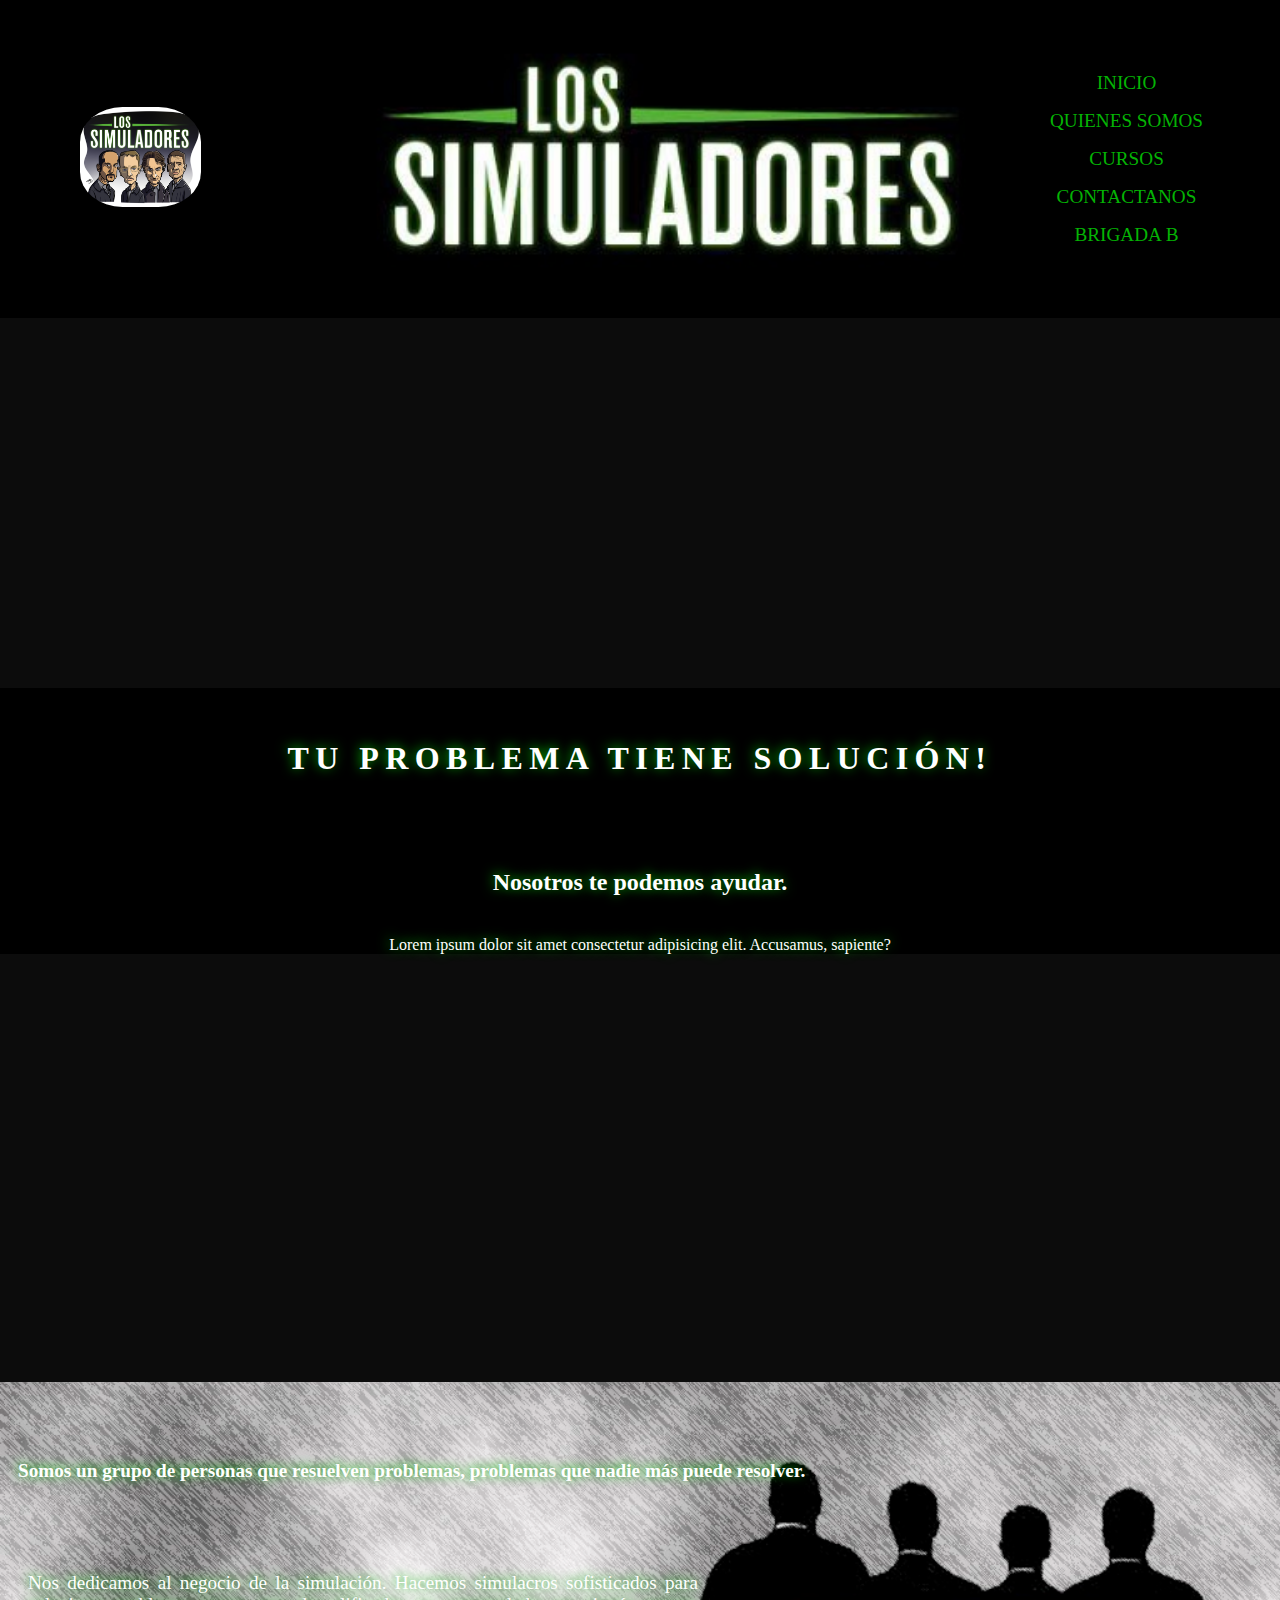
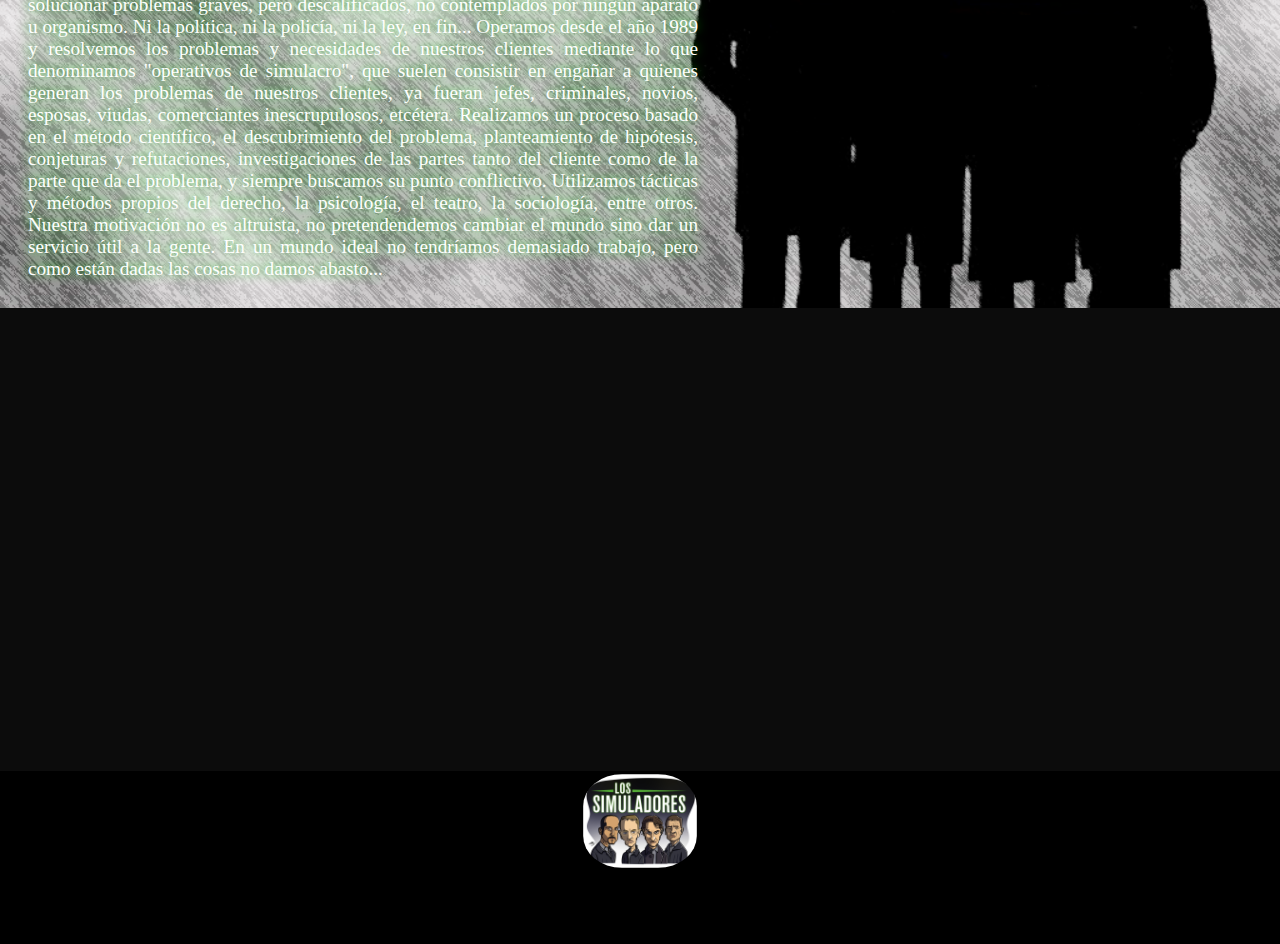
<file: index.html>
<!DOCTYPE html>
<html lang="en">
<head>
    <meta charset="UTF-8">
    <meta http-equiv="X-UA-Compatible" content="IE=edge">
    <meta name="viewport" content="width=device-width, initial-scale=1.0">
    <link rel="shorcuit icon" href="./multimedia/federico-aristimuno-los-simuladores.jpg">
    <link rel="stylesheet" href="https://use.fontawesome.com/releases/v5.15.4/css/all.css" integrity="sha384-DyZ88mC6Up2uqS4h/KRgHuoeGwBcD4Ng9SiP4dIRy0EXTlnuz47vAwmeGwVChigm" crossorigin="anonymous">
    <link rel="stylesheet" href="https://cdnjs.cloudflare.com/ajax/libs/animate.css/4.1.1/animate.min.css"/>
    <link rel="stylesheet" href="./css/estilos.css">
    <title>Los Simuladores</title>
</head>
<body>
    <div class="grilla">

    <header class="header">
        <a href="./index.html"><img src="./multimedia/federico-aristimuno-los-simuladores.jpg" alt=""></a>
        <ul>
        <li><a href="./index.html">INICIO</a></li>
        <li><a href="./paginas/quienessomos.html">QUIENES SOMOS</a></li>
        <li><a href="./paginas/cursos.html">CURSOS</a></li>
        <li><a href="./paginas/contactanos.html">CONTACTANOS</a></li>
        <li><a href="./paginas/brigadab.html">BRIGADA B</a></li>
    </ul>
    </header>
    
        <section class="seccion-principal">
         <h1>TU PROBLEMA TIENE SOLUCIÓN!</h1>
         <h2>Nosotros te podemos ayudar.</h2>
         <p>Lorem ipsum dolor sit amet consectetur adipisicing elit. Accusamus, sapiente?</p>
         </section>
         <section class="seccion-dos">
            <h3>Somos un grupo de personas que resuelven problemas,
                problemas que nadie más puede resolver.</h3>
            <p>Nos dedicamos al negocio de la simulación. Hacemos simulacros sofisticados para solucionar problemas graves, pero descalificados, no contemplados por ningún aparato u organismo. Ni la política, ni la policía, ni la ley, en fin...
                Operamos desde el año 1989 y resolvemos los problemas y necesidades de nuestros clientes mediante lo que denominamos "operativos de simulacro", que suelen consistir en engañar a quienes generan los problemas de nuestros clientes, ya fueran jefes, criminales, novios, esposas, viudas, comerciantes inescrupulosos, etcétera.
                Realizamos un proceso basado en el método científico, el descubrimiento del problema, planteamiento de hipótesis, conjeturas y refutaciones, investigaciones de las partes tanto del cliente como de la parte que da el problema, y siempre buscamos su punto conflictivo. Utilizamos tácticas y métodos propios del derecho, la psicología, el teatro, la sociología, entre otros.
                Nuestra motivación no es altruista, no pretendendemos cambiar el mundo sino dar un servicio útil a la gente.
                En un mundo ideal no tendríamos demasiado trabajo, pero como están dadas las cosas no damos abasto...
                </p>
         </section>
    

    <footer class="footer">
        <a href="./index.html"><img src="./multimedia/federico-aristimuno-los-simuladores.jpg" alt=""></a>
        <ul>
            <i class="fab fa-facebook-square"></i>
            <i class="fab fa-twitter"></i>
            <i class="fab fa-youtube"></i>
            <i class="fab fa-instagram"></i>
        </ul>
    </footer>
</div>
<script src="js/wow.js"></script><script>new WOW().init();</script>
</body>
</html>
</file>
<file: css/estilos.css>
* {
    padding: 0;
    margin: 0;
    box-sizing: border-box;
}

.grilla {
    display: grid;
    grid-template-columns: 1fr;
    grid-template-rows: 1fr 2fr 3fr 2fr;
    grid-template-areas:
        "header"
        "seccion-principal"
        "seccion-dos"
        "footer";
    align-items: end;
    background-color: rgb(12,12,12);
    /* background-image: linear-gradient(45deg,rgb(12,12,12) 80%, rgb(4, 180, 4)); */
}

.header {
    background-image: url(../multimedia/header1.jpg);
    background-position: center;
    background-repeat: no-repeat;
    background-size: cover;
    grid-area: header;
    display: flex;
    justify-content: space-between;
    align-items: center;
    padding: 2rem;
}

.header img {
    height: 100px;
    border-radius: 35%;
    margin: 1rem;
}

.header ul {
    display: flex;
    flex-direction: column;
}

header li {

    margin: 5px 10px;
    padding: 3px;
    transition: 0.5s;
}

.header li:hover {
    font-weight: 700;
}

header a {
    text-decoration: none;
    list-style: none;
    color: rgb(4, 180, 4);
}

.seccion-principal {
    background-color: black;
    display: flex;
    flex-direction: column;
    align-items: center;
    justify-content: center;
    color: #fff;
    text-shadow: -1px -1px 12px rgb(4, 180, 4);
    grid-area: seccion-principal;
    padding: 8rem;
}

.seccion-principal h1 {
    text-align: center;
    margin: 20px;
    max-width: 800px;
    font-size: 2rem;
    letter-spacing: 0.4rem;
    /* transform: translate(-300px,0); */
    animation-name: title;
    animation-duration: 4s;
    /* animation-delay: 2s; */
    position: relative;
    }
    @keyframes title{
        0%{left: -300px;top:0}
        100%{left: 0px; top: 0px}
    }
    

.seccion-principal h2 {
    text-align: center;
    margin: 40px;
    max-width: 500px;
    animation-name: second;
    animation-duration: 4s;
    position: relative;
}
@keyframes second{
    0%{left: 600px;top:0}
    100%{left: 0px; top: 0px}
}

.seccion-dos {
    background-image: url(../multimedia/silueta\ main.jpg);
    background-position: center;
    background-repeat: no-repeat;
    background-size: cover;
    display: flex;
    flex-direction: column;
    color: black;
    text-shadow: -1px -1px 11px rgb(4, 180, 4);
    grid-area: seccion-dos;
}

.seccion-dos h3 {
    margin: 25px;
    text-align: start;
}

.seccion-dos p {
    max-width: 670px;
    min-width: 250px;
    margin: 20px;
    font-size: 1.2rem;
    text-align: justify;
}

footer {
    padding: 0, 5rem;
    display: flex;
    flex-direction: column;
    justify-content: center;
    align-items: center;
    background-color: black;
    color: #fff;
    grid-area: footer;
}

.footer ul {
    margin: 0.5rem;
    padding-top: 1rem;
    font-size: 2rem;
}

.footer ul i {
    margin: 0.5rem;
}

.footer img {
    height: 100px;
    border-radius: 35%;
    padding: 0.2rem;
}

@media(max-width:2560px) {
    .header {
        padding: 8rem;
    }

    .header img {
        height: 200px;
        border-radius: 35%;
        margin: 1rem;
    }

    .header ul {
        display: flex;
        flex-direction: column;
        font-size: 2rem;
    }

    .seccion-principal h1 {
        text-align: center;
        margin: 50px;
        max-width: 800px;
        font-size: 4rem;
        letter-spacing: 0.4rem;
    }

    .seccion-principal h3 {
        display: block;
        font-size: 2rem;
    }

    .seccion-dos {
        padding: 4rem;
    }

    .seccion-dos h3 {
        margin: 35px;
        padding: 60px 0;
        text-align: start;
        font-size: 2em;
    }

    .seccion-dos p {
        max-width: 1200px;
        min-width: 500px;
        margin: 20px;
        font-size: 1.5rem;
        text-align: justify;
    }

    .footer ul {
        margin: 0.5rem;
        padding-top: 2rem;
        font-size: 4rem;
    }

    .footer ul i {
        margin: 1.5rem;
    }
}

.footer img {
    height: 300px;
    border-radius: 35%;
    padding: 1rem;
}

@media(max-width:1944px) {
    .header {
        padding: 4rem;
    }

    .header img {
        height: 100px;
        border-radius: 35%;
        margin: 1rem;
    }

    .header ul {
        display: flex;
        flex-direction: column;
        font-size: 1.2rem;
        align-items: center;
    }

    .seccion-principal h1 {
        text-align: center;
        margin: 20px;
        max-width: 800px;
        font-size: 2rem;
        letter-spacing: 0.4rem;
    }

    .seccion-principal h3 {
        display: block;
        font-size: 1.5em;
    }

    .seccion-dos {
        padding: 0.5rem;
    }

    .seccion-dos h3 {
        margin: 10px;
        text-align: start;
        font-size: 1.2em;
    }

    .seccion-dos p {
        max-width: 670px;
        min-width: 250px;
        margin: 20px;
        font-size: 1.2rem;
        text-align: justify;
    }

    .footer ul {
        margin: 0.5rem;
        padding-top: 1rem;
        font-size: 2rem;
    }

    .footer ul i {
        margin: 0.5rem;
    }

    .footer img {
        height: 100px;
        border-radius: 35%;
        padding: 0.2rem;
    }
}

@media(max-width:1340px) {
    .seccion-principal {
        padding: 5rem;
    }

    .seccion-principal h1 {
        text-align: center;
        margin: 20px;
        max-width: 800px;
        font-size: 2rem;
        padding: 2rem;
    }

    .seccion-principal h1 {
        display: block;
        font-size: 2em;
    }

    .seccion-dos h3 {
        color: #fff;
    }

    .seccion-dos p {
        margin: 20px;
        font-size: 1.2rem;
        text-align: justify;
        color: #fff;
    }

}

@media (max-width:1164px) {
    .header {
        background-image: none;
        background-color: black;
        flex-direction: column;
        align-items: center;
    }

    .header img {
        height: 120px;
        border-radius: 35%;
        margin: 1rem;
    }

    .header li:hover {
        font-weight: 700;
    }

    .seccion-principal {
        padding: 0%;
    }

    .seccion-dos {
        display: flex;
    }

    .seccion-dos h3 {
        font-weight: 800;
        text-align: start;
    }

    .seccion-dos p {
        font-weight: 700;
        margin: 20px;
        font-size: 1.2rem;
        text-align: justify;
        color: #fff;
    }

    .footer img {
        height: 120px;
        border-radius: 35%;
        padding: 0.2rem;
    }

    .footer ul {
        margin: 0.5rem;
        padding-top: 1rem;
        font-size: 3rem;
    }

}

@media(max-width: 425px) {
    .header ul {
        display: flex;
        flex-direction: column;
        font-size: 1rem;
        align-items: center;
    }

    .seccion-principal {
        padding: 4rem;
    }

    .seccion-principal h1 {
        text-align: center;
        margin: 20px;
        max-width: 800px;
        font-size: 1.5rem;
        padding: 1.5rem;
    }

    .seccion-principal h1 {
        display: block;
        font-size: 1.5em;
    }

    .seccion-principal h3 {
        display: block;
        font-size: 1.2em;
    }

    .seccion-dos {
        background-image: none;
        flex-direction: column;
        color: rgb(4 180 4);
        text-shadow: -1px -1px 11px rgb(4 180 4);
        grid-area: seccion-dos;
        background-color: black;
    }

    .seccion-dos {
        display: flex;
    }

    .seccion-dos h3 {
        font-weight: 700;
        text-align: start;
    }

    .seccion-dos p {
        font-weight: 700;
        margin: 20px;
        font-size: 1rem;
        text-align: justify;
        color: #fff;
    }

    .footer ul {
        margin: 0.5rem;
        padding-top: 0.7rem;
        font-size: 2rem;
    }
}

/* INICIO COMPLETO */




.encabezado {
    background-image: url(../multimedia/header1.jpg);
    background-position: center;
    background-repeat: no-repeat;
    background-size: cover;
    display: flex;
    justify-content: space-between;
    align-items: center;
    padding: 2rem;
}

.encabezado img {
    height: 100px;
    border-radius: 35%;
    margin: 1rem;
}

.encabezado ul {
    display: flex;
    flex-direction: column;
}

.encabezado li {

    margin: 5px 10px;
    padding: 3px;
}

.encabezado li:hover {
    font-weight: 700;
}

.encabezado a {
    text-decoration: none;
    list-style: none;
    color: rgb(4, 180, 4);
}


.seccion-principalDos {
    background-color: rgb(12,12,12);
    display: flex;
    flex-direction: column;
    align-items: center;
    justify-content: center;
    color: #fff;
    text-shadow: -1px -1px 12px rgb(4, 180, 4);
    padding: 3rem
}

.seccion-principalDos h1 {
    text-align: center;
    margin: 40px;
    max-width: 800px;
    font-size: 2rem;
    letter-spacing: 0.4rem;
    animation-name: arriba;
    animation-duration: 2s;
    position: relative;
    
}
@keyframes arriba{
    0%{left: 0px; top:-55px}
    100%{left: 0px; top: 0px}

}

.seccion-principalDos h2 {
    text-align: center;
    margin: 40px;
    max-width: 500px;
    animation-name: derecha;
    animation-duration: 6s;
    position: relative;
}
@keyframes derecha{
    0%{left: 800px;top:0}
    40%{left: 800px;top:0}
    100%{left: 0px; top: 0px}
    }

.quienes {
    display: grid;
    grid-template-columns: 1fr;
    grid-template-rows: 1.2fr 1.2fr 1.2fr 2fr;
    background-color: black;
    color: rgb(4, 180, 4);
    ;

}

.mario-s {
    display: flex;
    flex-direction: column;
    align-items: flex-start;
    margin: 2rem;
}

.ms {
    display: flex;
    align-items: center;
}

.mario-s h3 {
    border: 3px solid #fff;
    padding: 1rem 1.5rem;
    margin: 1rem 0 1rem 0;
    font-size: 3rem;
    border-radius: 2%;
    transform: skew(-20deg);
}

.span {
    color: #fff;
    font-size: 3rem;
    text-decoration: underline;
}

.quienes p {
    max-width: 670px;
    min-width: 250px;
    margin: 1rem 3rem;
    font-size: 2rem;
    text-align: justify;
    text-shadow: -1px -1px 12px rgb(4, 180, 4);
}

.pablo-l {
    display: flex;
    flex-direction: column;
    align-items: flex-end;
    margin: 2rem;
}

.pl {
    display: flex;
    align-items: center;
}

.pablo-l h3 {
    border: 3px solid #fff;
    padding: 1rem;
    margin: 1rem 0 1rem 0;
    font-size: 2.5rem;
    border-radius: 2%;
    transform: skew(20deg);
}

.e-ravenna {
    display: flex;
    flex-direction: column;
    align-items: flex-start;
    margin: 2rem;
}

.er {
    display: flex;
    align-items: center;
}

.e-ravenna h3 {
    border: 3px solid #fff;
    padding: 1rem;
    margin: 1rem 0 1rem 0;
    font-size: 2.7rem;
    border-radius: 2%;
    transform: skew(-20deg);
}

.g-medina {
    display: flex;
    flex-direction: column;
    align-items: flex-end;
    margin: 2rem;
}

.gm {
    display: flex;
    align-items: center;
}

.g-medina h3 {
    border: 3px solid #fff;
    padding: 1rem;
    margin: 1rem 0 1rem 0;
    font-size: 2.7rem;
    border-radius: 2%;
    transform: skew(20deg);
}

.quienes img {
    height: 500px;
    border-radius: 2%;
}

.footer-dos {
    padding: 0, 5rem;
    display: flex;
    flex-direction: column;
    justify-content: center;
    align-items: center;
    background-color: rgb(12, 12, 12);
    color: #fff;
}


.footer-dos ul {
    margin: 0.5rem;
    padding-top: 1rem;
    font-size: 2rem;
}

.footer-dos ul i {
    margin: 0.5rem;
}

.footer-dos img {
    height: 100px;
    border-radius: 35%;
    padding: 0.2rem;
}

/* MQ QUIENES */
@media(max-width:2560px) {
    .encabezado {
        padding: 8rem;
    }

    .encabezado img {
        height: 200px;
        border-radius: 35%;
        margin: 1rem;
    }

    .encabezado ul {
        display: flex;
        flex-direction: column;
        font-size: 2rem;
    }

    .seccion-principalDos h1 {
        text-align: center;
        margin: 50px;
        max-width: 800px;
        font-size: 4rem;
        letter-spacing: 0.4rem;
    }

    .seccion-principalDos h3 {
        display: block;
        font-size: 2rem;
    }
}

@media(max-width:1880px) {
    .encabezado {
        padding: 4rem;
    }

    .encabezado img {
        height: 100px;
        border-radius: 35%;
        margin: 1rem;
    }

    .encabezado ul {
        display: flex;
        flex-direction: column;
        font-size: 1.2rem;
        align-items: center;
    }

    .seccion-principalDos h1 {
        text-align: center;
        margin: 20px;
        max-width: 800px;
        font-size: 2rem;
        letter-spacing: 0.4rem;
    }

    .seccion-principalDos h3 {
        display: block;
        font-size: 1.5em;
    }
}

@media(max-width:1344px) {
    .encabezado {
        background-image: none;
        background-color: black;
        flex-direction: column;
        align-items: center;
    }

    .encabezado img {
        height: 120px;
        border-radius: 35%;
        margin: 1rem;
    }

    .encabezado li:hover {
        font-weight: 700;
    }

    .seccion-principal {
        padding: 0%;
    }
}

@media(max-width:778px) {
    .quienes {
        display: grid;
        grid-template-columns: 1fr;
        grid-template-rows: 1.2fr 2fr 1.2fr 2fr;
        background-color: black;
        color: rgb(4, 180, 4);
        align-items: center;
    }

    .mario-s {
        display: flex;
        flex-direction: column;
        align-items: center;
        margin: 2rem;
    }

    .ms {
        display: flex;
        align-items: center;
        flex-direction: column;
    }

    .pablo-l {
        display: flex;
        flex-direction: column;
        align-items: center;
        margin: 2rem;
    }

    .pl {
        display: flex;
        align-items: center;
        flex-direction: column;
    }

    .e-ravenna {
        display: flex;
        flex-direction: column;
        align-items: center;
        margin: 2rem;
    }

    .er {
        display: flex;
        align-items: center;
        flex-direction: column;
    }

    .g-medina {
        display: flex;
        flex-direction: column;
        align-items: center;
        margin: 2rem;
    }

    .gm {
        display: flex;
        align-items: center;
        flex-direction: column;
    }
}

@media(max-width:445px) {
    main {
        background-color: black;
    }

    .quienes {
        display: grid;
        grid-template-columns: 1fr;
        grid-template-rows: 1.2fr 2fr 1.2fr 2fr;
        background-color: black;
        color: rgb(4, 180, 4);
        align-items: center;
        justify-content: center;
    }

    .quienes p {
        max-width: 670px;
        min-width: 250px;
        margin: 2rem 1.5rem;
        font-size: 1.5rem;
        text-align: justify;
        text-shadow: -1px -1px 12px rgb(4 180 4);
    }

    .quienes img {
        height: 300px;
        border-radius: 2%;
    }

    .quienes h3 {
        border: 3px solid #fff;
        padding: 1rem;
        margin: 1rem 0 1rem 0;
        font-size: 2rem;
        border-radius: 2%;
    }

    .span {
        color: #fff;
        font-size: 2.2rem;
        text-decoration: none;
    }
}

@media(max-width:374px) {
    .encabezado ul {
        display: flex;
        flex-direction: column;
        font-size: 1rem;
        align-items: center;
    }
}

@media(max-width:300px) {
    .encabezado ul {
        display: flex;
        flex-direction: column;
        font-size: 0.8rem;
        align-items: center;
    }
}

/* QUIENES COMPLETO */

.sec-b p{
    background-color: rgb(12, 12, 12);
    max-width: 142rem;
    min-width: 250px;
    margin: 1rem 3rem;
    font-size: 2rem;
    text-align: justify;
    text-shadow: -1px -1px 12px rgb(4, 180, 4);
    animation: texto 2s 1;
}
@keyframes texto{
    0%{ color: black;
    margin-bottom: 40px;}

    30%{
    letter-spacing: 1.5rem;
    margin-bottom: 40px;
}

}
.gaona img{
    height: 320px;
    border-radius: 2%;
}
.arturo-g h3 {
    border: 3px solid #fff;
    padding: 1rem 1.5rem;
    margin: 1rem 0 1rem 0;
    font-size: 3rem;
    border-radius: 2%;
}
.bonelli img{
    height: 320px;
    border-radius: 2%;
}
.lucio-b h3{
    border: 3px solid #fff;
    padding: 1rem 1.5rem;
    margin: 1rem 0 1rem 0;
    font-size: 2.7rem;
    border-radius: 2%;
}
.bb p{
    max-width: none;
    min-width: 250px;
    margin: 1rem 3rem;
    font-size: 2rem;
    text-align: justify;
    text-shadow: -1px -1px 12px rgb(4, 180, 4);
}
.jose-f img{
    height: 350px;
    border-radius: 2%;
}
.jose-f h3 {
    border: 3px solid #fff;
    padding: 1rem 1.5rem;
    margin: 1rem 0 1rem 0;
    font-size: 3.4rem;
    border-radius: 2%;
}
.martin-v img{
    height: 400px;
    border-radius: 2%;
}
.martin-v h3 {
    border: 3px solid #fff;
    padding: 1rem 1.5rem;
    margin: 1rem 0 1rem 0;
    font-size: 2.3rem;
    border-radius: 2%;
    }
    .footer-dos{
    display: flex;
    flex-direction: column;
    justify-content: center;
    align-items: center;
    background-color: rgb(12,12,12);
    color: #fff;

}
@media(max-width:363px){
    .sec-b p{
        font-size: 1.3rem;
    }
    .arturo-g h3{    
    font-size: 2.5rem;
}
.gaona img {
    height: 279px;
    border-radius: 2%;
}
.bb p {
    max-width: none;
    min-width: 250px;
    margin: 1rem 3rem;
    font-size: 1.5rem;
    text-align: justify;
    text-shadow: -1px -1px 12px rgb(4 180 4);
}
.ultimo{
    font-size: 2rem;
}
}
@media(max-width:345px){
.bb img{
    height: 260px;
    border-radius: 2%;
}
.bb h3{
    font-size: 2rem;
}
.bb p {
    max-width: none;
    min-width: 200px;
    margin: 1rem 2.5rem;
    font-size: 1.3rem;
    text-align: justify;
    text-shadow: -1px -1px 12px rgb(4 180 4);
}
.ultimo{
    font-size: 1.5rem;
}
}
/* brgada B COMPLETO */
main{
    background-color: rgb(12,12,12);
}
.grid-curso {
    display: grid;
    grid-template-columns: 1fr 1fr;
    width: 95%;
    margin: 0 auto;
    gap: 10px;
    background-color: black;
    color: #fff;
    text-align: justify;
    padding: 2rem;
  }

  .grid-curso p{
      max-width: 580px;
      margin: 0.5rem;
  }
  .grid-curso h3{
      padding: 1rem 0.5rem;
  }
  .logistica{
      display: flex;
      flex-direction: column;
      align-items: start;
      border: 1px solid;
      justify-content: space-between;
  }
  .logistica h3{
    padding: 0.5rem;
  }
  .log-y-plan{
    text-align: center;
    margin: 20px;
    max-width: 800px;
    font-size: 1.4rem;
    letter-spacing: 0.4rem;
  }
  .logistica img{
    height: 200px;
    margin: 0 0.5rem;
}
.tec-y-mlov{
    display: flex;
      flex-direction: column;
      align-items: start;
      justify-content: space-between;
}

.tec-y-mov{
    text-align: center;
    margin: 20px;
    max-width: 800px;
    font-size: 1.4rem;
    letter-spacing: 0.4rem;
}
.tec-y-mlov img{
    height: 210px;
    margin: 0 0.5rem;
}
.caract{
    display: flex;
      flex-direction: column;
      align-items: start;
      justify-content: space-between;
}
.carac{
    text-align: center;
    margin: 20px;
    max-width: 800px;
    font-size: 1.4rem;
    letter-spacing: 0.4rem;
}
.caract img{
    height: 230px;
    margin: 0 0.5rem;
}
.invest{
    display: flex;
      flex-direction: column;
      align-items: start;
      border: 1px solid;
      justify-content: space-between;
}
.invest h3{
    padding: 2rem 0.5rem;
}
.titulo{
    text-align: center;
    margin: 20px;
    max-width: 800px;
    font-size: 1.4rem;
    letter-spacing: 0.4rem;
}
.invest img{
    height: 210px;
    margin: 0 0.5rem;
    width: 100%;
}
.tiempo{
    border-radius: 5%;
    display: flex;
    margin: 1rem;
    background-color: #0e0d0d;
    color: rgb(255 248 248);
    flex-direction: column;
    font-size: 1.2rem;
    border: 2px solid #436a43;
}
.tiempo:hover{
    border: 4px solid #436a43;
    font-size: 1.3rem;
    transition:border 2s;
}
@media(max-width:889px){
    .grid-curso {
        display: grid;
        grid-template-columns: 1fr;
        width: 95%;
        margin: 0 auto;
        gap: 10px;
        background-color: black;
        color: #fff;
        text-align: justify;
        padding: 2rem;
        justify-content: center;
      }
}
@media(max-width:474px){
    .logistica{
        align-items: center;
    }
    .tec-y-mlov{
        align-items: center;
    }
    .caract{
        align-items: center;
    }
    .invest{
        align-items: center;
    }
    .logistica img{
        height: 180px;
        margin: 0 0.5rem;
    }
    .invest img{
        height: 190px;
        margin: 0 0.5rem;
        width: 100%;
    }
}
@media(max-width:474px){
    .grid-curso h3{
        font-size: 1rem;
        max-width: 334px;
    }
    .grid-curso p{
        max-width: 334px;
        margin: 0.5rem;
        font-size: 0.9rem;
    }
    .invest img{
        height: 170px;
        margin: 0 0.5rem;
        width: 100%;
    }
}
@media(max-width:474px){
    .logistica{
        border: none;
    }
    .invest{
        border: none;
    }
    }
@media(max-width:367px){
    .grid-curso p {
        max-width: 300px;
        margin: 0.3rem;
        font-size: 0.9rem;
    }
    .grid-curso h3 {
        font-size: 1rem;
        max-width: 313px;
    }
    .logistica img {
        height: 154px;
        margin: 0 0.5rem;
    }
    .caract img {
        height: 196px;
        margin: 0 0.5rem;
    }
    .invest img {
        height: 152px;
        margin: 0 0.5rem;
        width: 100%;
    }
}
button{
 background-color: #436a43;
 color: #fff;
 margin-top: 1.5rem;
    border-radius: 0.3rem;
    font-weight: 700;
    cursor: pointer;
    padding: 0.5rem;
}
button:hover{
background-color: #3a573a;
}

/* CURSOS COMPLETO */


.formContainer{
    background-image: none;
    background-color: black;
    width: 75%;
    margin: 3rem auto;
padding: 1.5rem 1rem;
border-radius: 0.5rem;
}
.formContainer__titleDos{
    color: #436a43;
    font-size: 1.5rem;
    text-align: center;
    margin: 1.5rem;
    animation: cont 2s 2;
}
@keyframes cont{
0%{color: #fff;}
}
.form{
    text-align: center;
}
.form__label{
    color: #fff;
    font-weight: 600;
    text-align: center;
    display: inline-block;
    width: 60%;
    margin: 0.5rem;
    padding: 0.5rem;
    background-color: #436a43;
border: none;
border-bottom: 1px solid #fff;
font-size: 1rem;
font-family: sans-serif;
}
.form__texarea{
height: 10rem;
resize: none;
}
.form__label:focus{
outline: none;
}
.form__label--submit{
    background-color: rgb(12,12,12);
    margin-top: 1.8rem;
    border-radius: 0.3rem;
    font-weight: 700;
    cursor: pointer;
}
.form__label--submit:hover{
    background-color: #436a43;
}
</file>
